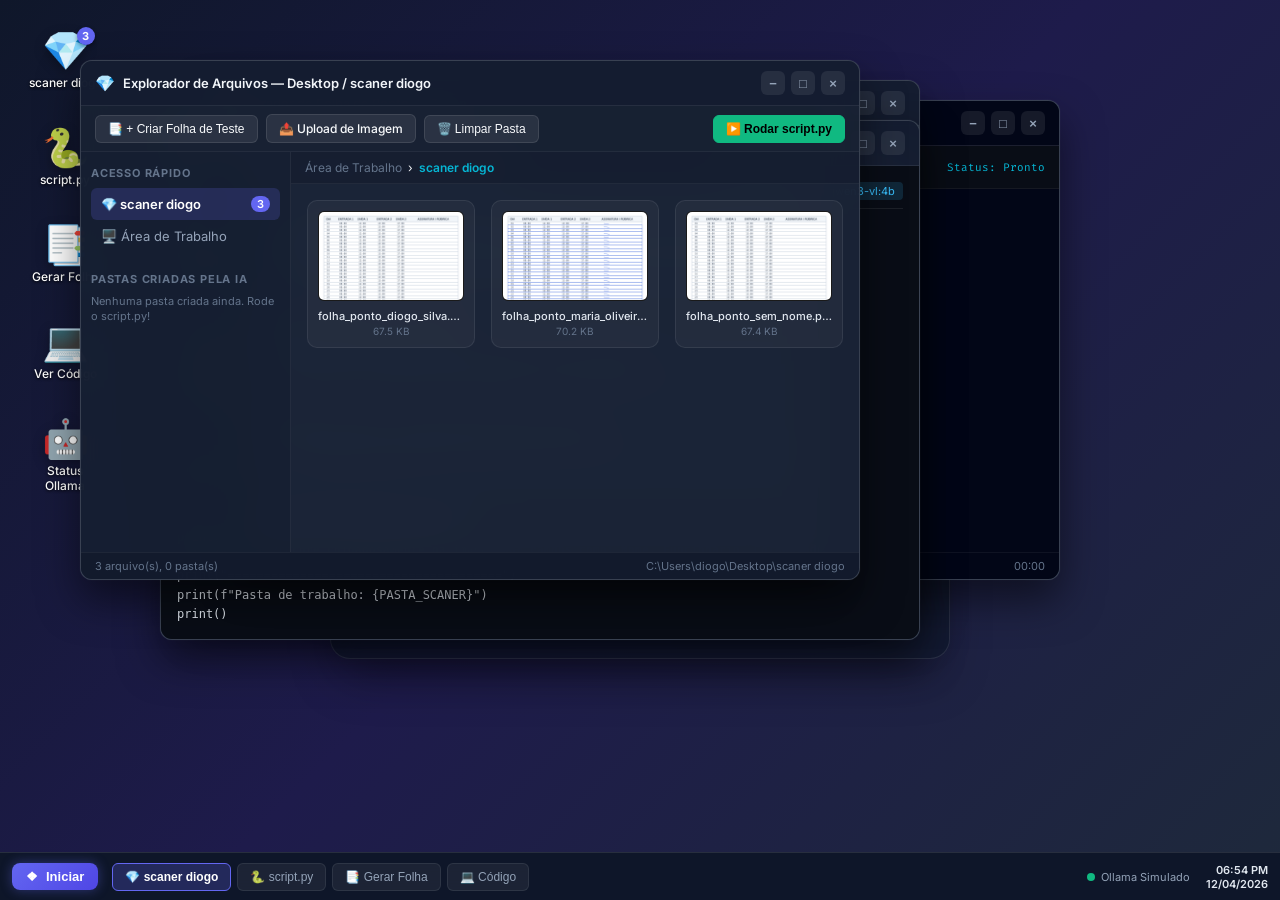
<file: index.html>
<!DOCTYPE html>
<html lang="pt-BR">

<head>
  <meta charset="UTF-8">
  <meta name="viewport" content="width=device-width, initial-scale=1.0">
  <title>Computador Virtual | Testador de Script de Folhas de Ponto (Ollama qwen3-vl)</title>
  <meta name="description"
    content="Simulador de Sistema Operacional para testar o script Python de leitura e organização automática de folhas de ponto via IA Ollama qwen3-vl:4b.">

  <!-- Google Fonts: Inter & Fira Code for Terminal -->
  <link rel="preconnect" href="https://fonts.googleapis.com">
  <link rel="preconnect" href="https://fonts.gstatic.com" crossorigin>
  <link
    href="https://fonts.googleapis.com/css2?family=Fira+Code:wght@400;500;600&family=Inter:wght@300;400;500;600;700;800&display=swap"
    rel="stylesheet">

  <link rel="stylesheet" href="styles.css">
</head>

<body class="desktop-body">

  <!-- ==================== VIRTUAL DESKTOP SHELL ==================== -->
  <div class="virtual-os" id="virtual-os">

    <!-- Desktop Icons Grid -->
    <div class="desktop-icons">
      <div class="desktop-icon" id="icon-explorer" tabindex="0" title="Abrir pasta scaner diogo">
        <div class="icon-badge-wrap">
          <div class="icon-img folder-icon">💎</div>
          <span class="file-count-badge" id="desktop-file-badge">0</span>
        </div>
        <span class="icon-label">scaner diogo</span>
      </div>

      <div class="desktop-icon" id="icon-terminal" tabindex="0" title="Executar script.py no terminal">
        <div class="icon-img terminal-icon">🐍</div>
        <span class="icon-label">script.py</span>
      </div>

      <div class="desktop-icon" id="icon-generator" tabindex="0" title="Criar folhas de ponto para teste">
        <div class="icon-img generator-icon">📑</div>
        <span class="icon-label">Gerar Folha</span>
      </div>

      <div class="desktop-icon" id="icon-code" tabindex="0" title="Ver código fonte do script">
        <div class="icon-img code-icon">💻</div>
        <span class="icon-label">Ver Código</span>
      </div>

      <div class="desktop-icon" id="icon-settings" tabindex="0" title="Status da IA Ollama">
        <div class="icon-img settings-icon">🤖</div>
        <span class="icon-label">Status Ollama</span>
      </div>
    </div>

    <!-- Background Watermark / Guidance Overlay -->
    <div class="desktop-watermark">
      <div class="watermark-card">
        <div class="watermark-header">
          <span class="watermark-chip">COMPUTADOR VIRTUAL DE TESTES</span>
          <h2>Organizador de Folhas de Ponto com IA</h2>
        </div>
        <p>Este ambiente simula sua Área de Trabalho com a pasta <code>scaner diogo</code> e o script Python <code>script.py</code>.</p>
        <div class="watermark-steps">
          <div class="step-item">
            <span class="step-num">1</span>
            <span>Abra a ferramenta <strong>"Gerar Folha"</strong> para criar documentos de teste (ex: Diogo Silva, Maria Oliveira).</span>
          </div>
          <div class="step-item">
            <span class="step-num">2</span>
            <span>Veja os arquivos criados na pasta <strong>"scaner diogo"</strong> ou solte suas próprias imagens nela.</span>
          </div>
          <div class="step-item">
            <span class="step-num">3</span>
            <span>Abra o <strong>"script.py"</strong> e clique em <strong>Executar</strong> para ver a IA ler os nomes e mover os arquivos para pastas em tempo real!</span>
          </div>
        </div>
        <div class="watermark-actions">
          <button class="btn-primary" id="quick-start-btn">⚡ Criar 3 Folhas de Exemplo e Testar</button>
        </div>
      </div>
    </div>

    <!-- ==================== WINDOW 1: FILE EXPLORER ==================== -->
    <div class="window-card" id="win-explorer" style="width: 780px; height: 520px; top: 60px; left: 80px;">
      <div class="window-header">
        <div class="window-title">
          <span class="win-icon">💎</span>
          <span>Explorador de Arquivos &mdash; Desktop / scaner diogo</span>
        </div>
        <div class="window-controls">
          <button class="win-btn win-min" title="Minimizar">&#8722;</button>
          <button class="win-btn win-max" title="Maximizar">&#9633;</button>
          <button class="win-btn win-close" title="Fechar">&times;</button>
        </div>
      </div>

      <div class="window-toolbar">
        <div class="toolbar-left">
          <button class="btn-tool" id="btn-exp-new-sheet">📑 + Criar Folha de Teste</button>
          <label class="btn-tool btn-upload-label">
            📤 Upload de Imagem
            <input type="file" id="file-upload-input" accept="image/*" multiple style="display: none;">
          </label>
          <button class="btn-tool" id="btn-exp-clear">🗑️ Limpar Pasta</button>
        </div>
        <div class="toolbar-right">
          <button class="btn-tool btn-run-accent" id="btn-exp-run-script">▶️ Rodar script.py</button>
        </div>
      </div>

      <div class="window-body explorer-body">
        <div class="explorer-sidebar">
          <div class="sidebar-group">
            <span class="sidebar-title">Acesso Rápido</span>
            <div class="sidebar-item active">
              <span>💎 scaner diogo</span>
              <span class="badge" id="side-count">0</span>
            </div>
            <div class="sidebar-item" id="side-desktop-ref">
              <span>🖥️ Área de Trabalho</span>
            </div>
          </div>
          <div class="sidebar-group">
            <span class="sidebar-title">Pastas Criadas pela IA</span>
            <div class="subfolders-tree" id="subfolders-tree">
              <span class="tree-empty">Nenhuma pasta criada ainda. Rode o script.py!</span>
            </div>
          </div>
        </div>

        <div class="explorer-main">
          <div class="path-bar">
            <span class="path-segment">Área de Trabalho</span>
            <span class="path-sep">&rsaquo;</span>
            <span class="path-segment active">scaner diogo</span>
            <span class="path-sep" id="subpath-sep" style="display: none;">&rsaquo;</span>
            <span class="path-segment subpath" id="subpath-name" style="display: none;"></span>
            <button class="btn-path-back" id="btn-path-back" style="display: none;">⬅ Voltar à raiz</button>
          </div>

          <!-- Dropzone area -->
          <div class="file-dropzone" id="explorer-dropzone">
            <div class="files-grid" id="explorer-files-grid">
              <!-- Files rendered dynamically -->
            </div>

            <div class="empty-drop-hint" id="drop-hint">
              <div class="hint-icon">🖼️</div>
              <h4>A pasta "scaner diogo" está vazia</h4>
              <p>Clique em <strong>"+ Criar Folha de Teste"</strong> ou arraste arquivos <code>.jpg, .png</code> para cá.</p>
            </div>
          </div>
        </div>
      </div>

      <div class="window-statusbar">
        <span id="exp-status-left">0 item(ns) na pasta</span>
        <span id="exp-status-right">C:\Users\diogo\Desktop\scaner diogo</span>
      </div>
    </div>

    <!-- ==================== WINDOW 2: TERMINAL SCRIPT RUNNER ==================== -->
    <div class="window-card" id="win-terminal" style="width: 740px; height: 480px; top: 100px; left: 320px;">
      <div class="window-header terminal-header">
        <div class="window-title">
          <span class="win-icon">🐍</span>
          <span>Terminal Prompt &mdash; python script.py</span>
        </div>
        <div class="window-controls">
          <button class="win-btn win-min" title="Minimizar">&#8722;</button>
          <button class="win-btn win-max" title="Maximizar">&#9633;</button>
          <button class="win-btn win-close" title="Fechar">&times;</button>
        </div>
      </div>

      <div class="window-toolbar terminal-toolbar">
        <button class="btn-term btn-start" id="btn-term-run">▶️ Executar script.py</button>
        <button class="btn-term btn-stop" id="btn-term-stop" disabled>⏹️ Interromper</button>
        <button class="btn-term" id="btn-term-clear">🧹 Limpar Console</button>
        <div class="terminal-status-tag" id="term-status-tag">Status: Pronto</div>
      </div>

      <div class="window-body terminal-body" id="terminal-body">
        <div class="terminal-welcome">
          <pre class="ascii-art">
  ___  _ __ __ _ _ __  _  ___ 
 / _ \| '__/ _` | '_ \| |/ _ \
| (_) | | | (_| | | | | |  __/
 \___/|_|  \__,_|_| |_|_|\___|  qwen3-vl:4b
          </pre>
          <p class="term-dim">PowerShell 7.4.1 - Ambiente Virtual de Testes do Python</p>
          <p class="term-dim">Digite ou clique em <strong>[▶️ Executar script.py]</strong> para iniciar a leitura por IA.</p>
          <br>
        </div>
        <div class="terminal-logs" id="terminal-logs"></div>
      </div>

      <div class="window-statusbar terminal-statusbar">
        <span>Modelo IA: qwen3-vl:4b (Ollama Simulado / Conectável)</span>
        <span id="term-timer">00:00</span>
      </div>
    </div>

    <!-- ==================== WINDOW 3: TIMESHEET GENERATOR ==================== -->
    <div class="window-card" id="win-generator" style="width: 720px; height: 530px; top: 80px; left: 200px;">
      <div class="window-header">
        <div class="window-title">
          <span class="win-icon">📑</span>
          <span>Gerador de Folha de Ponto de Teste</span>
        </div>
        <div class="window-controls">
          <button class="win-btn win-min" title="Minimizar">&#8722;</button>
          <button class="win-btn win-max" title="Maximizar">&#9633;</button>
          <button class="win-btn win-close" title="Fechar">&times;</button>
        </div>
      </div>

      <div class="window-body generator-body">
        <div class="gen-sidebar">
          <h3>Dados do Documento</h3>
          
          <div class="form-field">
            <label for="gen-employee-name">Nome do Funcionário na Folha:</label>
            <input type="text" id="gen-employee-name" value="DIOGO SILVA DOS SANTOS" placeholder="Ex: CARLOS ALBERTO SILVA">
            <small>Dica: Deixe em branco para testar o caso <code>NAO_IDENTIFICADO</code>.</small>
          </div>

          <div class="form-field">
            <label for="gen-company-name">Nome da Empresa:</label>
            <input type="text" id="gen-company-name" value="COMÉRCIO E SERVIÇOS RIO DAS OSTRAS LTDA">
          </div>

          <div class="form-field">
            <label for="gen-month-year">Mês / Ano:</label>
            <input type="text" id="gen-month-year" value="AGOSTO / 2026">
          </div>

          <div class="form-field">
            <label for="gen-style">Estilo de Impressão / Qualidade:</label>
            <select id="gen-style" class="gen-select">
              <option value="clean">Nitido e Nítido (Ideal para OCR)</option>
              <option value="handwritten">Com Assinatura Manuscrita</option>
              <option value="scanned">Efeito Escaneado com Roupagem / Ângulo</option>
              <option value="illegible">Sem Nome (Testar NAO_IDENTIFICADO)</option>
            </select>
          </div>

          <div class="gen-actions">
            <button class="btn-primary" id="btn-gen-create">✨ Gerar e Salvar em scaner diogo</button>
            <button class="btn-secondary" id="btn-gen-preview-only">👁️ Atualizar Prévia</button>
          </div>
        </div>

        <div class="gen-preview-area">
          <span class="preview-title">Prévia da Imagem Gerada (Folha de Ponto)</span>
          <div class="canvas-wrapper">
            <canvas id="timesheet-canvas" width="600" height="750"></canvas>
          </div>
        </div>
      </div>
    </div>

    <!-- ==================== WINDOW 4: CODE VIEWER ==================== -->
    <div class="window-card" id="win-code" style="width: 760px; height: 520px; top: 120px; left: 160px;">
      <div class="window-header">
        <div class="window-title">
          <span class="win-icon">💻</span>
          <span>Código Fonte &mdash; script.py</span>
        </div>
        <div class="window-controls">
          <button class="win-btn win-min" title="Minimizar">&#8722;</button>
          <button class="win-btn win-max" title="Maximizar">&#9633;</button>
          <button class="win-btn win-close" title="Fechar">&times;</button>
        </div>
      </div>

      <div class="window-body code-body">
        <div class="code-info-bar">
          <span>📄 <code>c:\Users\diogo\Desktop\scaner diogo\script.py</code></span>
          <span class="tag-py">Python 3 + Ollama qwen3-vl:4b</span>
        </div>
        <pre class="code-viewer-pre"><code id="code-viewer-content"></code></pre>
      </div>
    </div>

    <!-- ==================== WINDOW 5: OLLAMA SETTINGS ==================== -->
    <div class="window-card" id="win-settings" style="width: 580px; height: 420px; top: 140px; left: 240px;">
      <div class="window-header">
        <div class="window-title">
          <span class="win-icon">🤖</span>
          <span>Configurações & Status da IA Ollama</span>
        </div>
        <div class="window-controls">
          <button class="win-btn win-min" title="Minimizar">&#8722;</button>
          <button class="win-btn win-max" title="Maximizar">&#9633;</button>
          <button class="win-btn win-close" title="Fechar">&times;</button>
        </div>
      </div>

      <div class="window-body settings-body">
        <div class="status-card-box">
          <div class="status-indicator-dot online"></div>
          <div>
            <h4>Modelo Selecionado: <code>qwen3-vl:4b</code></h4>
            <p>Visão computacional ativada para OCR de documentos e leitura de campos "Nome / Funcionário".</p>
          </div>
        </div>

        <div class="settings-group">
          <h3>Modo de Operação do Simulador</h3>

          <label class="radio-label">
            <input type="radio" name="ollama-mode" value="simulated" checked>
            <div>
              <strong>Modo 100% Simulação (Recomendado para Testes Rápido)</strong>
              <p>Simula as respostas do Ollama diretamente no navegador instantaneamente.</p>
            </div>
          </label>

          <label class="radio-label">
            <input type="radio" name="ollama-mode" value="local">
            <div>
              <strong>Modo Servidor Local Ollama (http://localhost:11434)</strong>
              <p>Conecta ao seu serviço Ollama nativo instalado no Windows para enviar imagens reais para o modelo `qwen3-vl:4b`.</p>
            </div>
          </label>
        </div>

        <div class="prompt-box-preview">
          <h4>Prompt Enviado para a IA:</h4>
          <pre>Procure cuidadosamente na imagem por campos como: Nome, Funcionário, Colaborador.
Se conseguir identificar com segurança, responda: FUNCIONARIO: NOME COMPLETO.
Se não conseguir: FUNCIONARIO: NAO_IDENTIFICADO.</pre>
        </div>
      </div>
    </div>

  </div>

  <!-- ==================== VIRTUAL TASKBAR / SYSTEM FOOTER ==================== -->
  <footer class="virtual-taskbar">
    <button class="start-btn" id="start-menu-btn">
      <span class="start-icon">❖</span>
      <span>Iniciar</span>
    </button>

    <!-- Open App Tabs -->
    <div class="taskbar-tabs" id="taskbar-tabs">
      <button class="taskbar-tab active" data-win="win-explorer">
        <span>💎 scaner diogo</span>
      </button>
      <button class="taskbar-tab" data-win="win-terminal">
        <span>🐍 script.py</span>
      </button>
      <button class="taskbar-tab" data-win="win-generator">
        <span>📑 Gerar Folha</span>
      </button>
      <button class="taskbar-tab" data-win="win-code">
        <span>💻 Código</span>
      </button>
    </div>

    <!-- System Tray / Clock -->
    <div class="system-tray">
      <div class="tray-status" title="Conexão com Ollama Ativa">
        <span class="status-dot"></span>
        <span id="ollama-tray-label">Ollama Simulado</span>
      </div>
      <div class="tray-clock">
        <span id="system-time">16:25</span>
        <span id="system-date">01/09/2026</span>
      </div>
    </div>
  </footer>

  <!-- Start Menu Popup -->
  <div class="start-menu" id="start-menu" style="display: none;">
    <div class="start-menu-header">
      <div class="user-avatar">👤</div>
      <div class="user-info">
        <strong>Usuário Diogo</strong>
        <small>Área de Trabalho: C:\Users\diogo\Desktop</small>
      </div>
    </div>
    <div class="start-menu-grid">
      <button class="start-item" id="start-open-explorer">
        <span>💎 Pasta scaner diogo</span>
      </button>
      <button class="start-item" id="start-open-terminal">
        <span>🐍 Terminal (script.py)</span>
      </button>
      <button class="start-item" id="start-open-generator">
        <span>📑 Gerador de Folhas</span>
      </button>
      <button class="start-item" id="start-open-code">
        <span>💻 Ver Código Python</span>
      </button>
      <button class="start-item" id="start-open-settings">
        <span>🤖 Status do Ollama</span>
      </button>
    </div>
  </div>

  <script src="app.js"></script>
</body>

</html>
</file>
<file: styles.css>
/* ==========================================================================
   COMPUTADOR VIRTUAL (OS SIMULATOR) - DESIGN SYSTEM & STYLES
   ========================================================================== */

:root {
  /* Color Tokens */
  --bg-dark: #0f172a;
  --bg-desktop: linear-gradient(135deg, #0f172a 0%, #1e1b4b 50%, #1e293b 100%);
  --taskbar-bg: rgba(15, 23, 42, 0.85);
  --win-bg: rgba(30, 41, 59, 0.94);
  --win-border: rgba(255, 255, 255, 0.12);
  --win-shadow: 0 20px 40px rgba(0, 0, 0, 0.5), 0 0 1px rgba(255, 255, 255, 0.2);
  
  --primary: #6366f1;
  --primary-hover: #4f46e5;
  --primary-glow: rgba(99, 102, 241, 0.4);
  
  --accent-green: #10b981;
  --accent-cyan: #06b6d4;
  --accent-yellow: #f59e0b;
  --accent-red: #ef4444;

  --text-main: #f8fafc;
  --text-muted: #94a3b8;
  --text-dim: #64748b;

  --card-bg: rgba(255, 255, 255, 0.04);
  --card-hover: rgba(255, 255, 255, 0.08);

  --font-ui: 'Inter', -apple-system, BlinkMacSystemFont, 'Segoe UI', Roboto, sans-serif;
  --font-mono: 'Fira Code', Consolas, Monaco, monospace;
}

* {
  box-sizing: border-box;
  margin: 0;
  padding: 0;
  user-select: none;
}

html, body {
  width: 100vw;
  height: 100vh;
  overflow: hidden;
  font-family: var(--font-ui);
  background: var(--bg-dark);
  color: var(--text-main);
  -webkit-font-smoothing: antialiased;
}

/* ==========================================================================
   VIRTUAL DESKTOP SHELL
   ========================================================================== */

.virtual-os {
  position: relative;
  width: 100vw;
  height: calc(100vh - 48px);
  background: var(--bg-desktop);
  background-attachment: fixed;
  overflow: hidden;
}

/* Desktop Watermark Guidance */
.desktop-watermark {
  position: absolute;
  top: 50%;
  left: 50%;
  transform: translate(-50%, -50%);
  z-index: 1;
  pointer-events: auto;
  max-width: 620px;
  width: 90%;
}

.watermark-card {
  background: rgba(15, 23, 42, 0.65);
  backdrop-filter: blur(16px);
  -webkit-backdrop-filter: blur(16px);
  border: 1px solid rgba(255, 255, 255, 0.1);
  border-radius: 20px;
  padding: 32px;
  box-shadow: 0 25px 50px -12px rgba(0, 0, 0, 0.4);
  text-align: center;
}

.watermark-header {
  margin-bottom: 16px;
}

.watermark-chip {
  display: inline-block;
  font-size: 11px;
  font-weight: 700;
  letter-spacing: 1.5px;
  color: var(--accent-cyan);
  background: rgba(6, 182, 212, 0.12);
  padding: 4px 12px;
  border-radius: 20px;
  border: 1px solid rgba(6, 182, 212, 0.3);
  margin-bottom: 8px;
}

.watermark-card h2 {
  font-size: 24px;
  font-weight: 800;
  color: #ffffff;
}

.watermark-card p {
  color: var(--text-muted);
  font-size: 14px;
  margin-bottom: 24px;
}

.watermark-card code {
  background: rgba(255, 255, 255, 0.1);
  padding: 2px 6px;
  border-radius: 4px;
  color: var(--accent-yellow);
  font-family: var(--font-mono);
}

.watermark-steps {
  display: flex;
  flex-direction: column;
  gap: 12px;
  text-align: left;
  margin-bottom: 28px;
}

.step-item {
  display: flex;
  align-items: center;
  gap: 14px;
  background: rgba(255, 255, 255, 0.03);
  padding: 12px 16px;
  border-radius: 12px;
  border: 1px solid rgba(255, 255, 255, 0.05);
  font-size: 13px;
  color: #e2e8f0;
}

.step-num {
  width: 28px;
  height: 28px;
  border-radius: 50%;
  background: var(--primary);
  color: #fff;
  font-weight: 700;
  display: flex;
  align-items: center;
  justify-content: center;
  flex-shrink: 0;
}

.watermark-actions {
  display: flex;
  justify-content: center;
}

/* ==========================================================================
   DESKTOP ICONS GRID
   ========================================================================== */

.desktop-icons {
  position: absolute;
  top: 20px;
  left: 20px;
  display: flex;
  flex-direction: column;
  gap: 16px;
  z-index: 2;
}

.desktop-icon {
  display: flex;
  flex-direction: column;
  align-items: center;
  justify-content: center;
  width: 90px;
  padding: 10px 6px;
  border-radius: 10px;
  cursor: pointer;
  transition: all 0.2s ease;
  border: 1px solid transparent;
}

.desktop-icon:hover {
  background: rgba(255, 255, 255, 0.1);
  border-color: rgba(255, 255, 255, 0.15);
  backdrop-filter: blur(8px);
}

.desktop-icon:focus {
  outline: none;
  background: rgba(99, 102, 241, 0.25);
  border-color: var(--primary);
}

.icon-badge-wrap {
  position: relative;
}

.icon-img {
  font-size: 38px;
  line-height: 1;
  filter: drop-shadow(0 4px 6px rgba(0, 0, 0, 0.3));
}

.file-count-badge {
  position: absolute;
  top: -4px;
  right: -6px;
  background: var(--primary);
  color: #fff;
  font-size: 11px;
  font-weight: 700;
  min-width: 18px;
  height: 18px;
  border-radius: 9px;
  display: flex;
  align-items: center;
  justify-content: center;
  padding: 0 4px;
  box-shadow: 0 2px 4px rgba(0, 0, 0, 0.4);
}

.icon-label {
  font-size: 12px;
  font-weight: 500;
  color: #ffffff;
  text-shadow: 0 1px 3px rgba(0, 0, 0, 0.9);
  margin-top: 6px;
  text-align: center;
  word-break: break-word;
}

/* ==========================================================================
   WINDOW CARD & MANAGER SYSTEM
   ========================================================================== */

.window-card {
  position: absolute;
  display: flex;
  flex-direction: column;
  background: var(--win-bg);
  backdrop-filter: blur(20px);
  -webkit-backdrop-filter: blur(20px);
  border: 1px solid var(--win-border);
  border-radius: 12px;
  box-shadow: var(--win-shadow);
  z-index: 10;
  overflow: hidden;
  transition: opacity 0.2s ease, transform 0.2s ease;
}

.window-card.minimized {
  opacity: 0;
  transform: scale(0.8) translateY(100px);
  pointer-events: none;
}

.window-card.maximized {
  top: 10px !important;
  left: 10px !important;
  width: calc(100vw - 20px) !important;
  height: calc(100vh - 68px) !important;
  border-radius: 8px;
}

.window-header {
  display: flex;
  align-items: center;
  justify-content: space-between;
  padding: 10px 14px;
  background: rgba(15, 23, 42, 0.6);
  border-bottom: 1px solid rgba(255, 255, 255, 0.08);
  cursor: grab;
}

.window-header:active {
  cursor: grabbing;
}

.window-title {
  display: flex;
  align-items: center;
  gap: 8px;
  font-size: 13px;
  font-weight: 600;
  color: #f1f5f9;
}

.win-icon {
  font-size: 16px;
}

.window-controls {
  display: flex;
  align-items: center;
  gap: 6px;
}

.win-btn {
  width: 24px;
  height: 24px;
  border-radius: 6px;
  border: none;
  background: rgba(255, 255, 255, 0.08);
  color: var(--text-muted);
  font-size: 13px;
  font-weight: 700;
  display: flex;
  align-items: center;
  justify-content: center;
  cursor: pointer;
  transition: all 0.15s ease;
}

.win-btn:hover {
  background: rgba(255, 255, 255, 0.2);
  color: #fff;
}

.win-btn.win-close:hover {
  background: #ef4444;
  color: #fff;
}

.window-toolbar {
  display: flex;
  align-items: center;
  justify-content: space-between;
  padding: 8px 14px;
  background: rgba(15, 23, 42, 0.4);
  border-bottom: 1px solid rgba(255, 255, 255, 0.05);
}

.toolbar-left, .toolbar-right {
  display: flex;
  align-items: center;
  gap: 8px;
}

.btn-tool {
  background: rgba(255, 255, 255, 0.08);
  border: 1px solid rgba(255, 255, 255, 0.1);
  color: var(--text-main);
  font-size: 12px;
  font-weight: 500;
  padding: 6px 12px;
  border-radius: 6px;
  cursor: pointer;
  transition: all 0.2s ease;
}

.btn-tool:hover {
  background: rgba(255, 255, 255, 0.15);
  border-color: rgba(255, 255, 255, 0.2);
}

.btn-upload-label {
  display: inline-flex;
  align-items: center;
  margin: 0;
}

.btn-run-accent {
  background: var(--accent-green);
  border-color: var(--accent-green);
  color: #000;
  font-weight: 700;
}

.btn-run-accent:hover {
  background: #34d399;
  box-shadow: 0 0 12px rgba(16, 185, 129, 0.4);
}

.window-body {
  flex: 1;
  overflow: auto;
  position: relative;
}

.window-statusbar {
  display: flex;
  align-items: center;
  justify-content: space-between;
  padding: 6px 14px;
  background: rgba(15, 23, 42, 0.8);
  border-top: 1px solid rgba(255, 255, 255, 0.05);
  font-size: 11px;
  color: var(--text-dim);
}

/* ==========================================================================
   EXPLORER WINDOW STYLES
   ========================================================================== */

.explorer-body {
  display: flex;
  height: calc(100% - 30px);
}

.explorer-sidebar {
  width: 210px;
  background: rgba(15, 23, 42, 0.5);
  border-right: 1px solid rgba(255, 255, 255, 0.06);
  padding: 14px 10px;
  display: flex;
  flex-direction: column;
  gap: 20px;
}

.sidebar-title {
  font-size: 11px;
  font-weight: 700;
  text-transform: uppercase;
  letter-spacing: 0.8px;
  color: var(--text-dim);
  margin-bottom: 8px;
  display: block;
}

.sidebar-item {
  display: flex;
  align-items: center;
  justify-content: space-between;
  padding: 8px 10px;
  border-radius: 6px;
  font-size: 13px;
  color: var(--text-muted);
  cursor: pointer;
  transition: all 0.15s ease;
}

.sidebar-item:hover {
  background: rgba(255, 255, 255, 0.06);
  color: #fff;
}

.sidebar-item.active {
  background: rgba(99, 102, 241, 0.2);
  color: #fff;
  font-weight: 600;
}

.sidebar-item .badge {
  background: var(--primary);
  color: #fff;
  font-size: 11px;
  padding: 1px 6px;
  border-radius: 10px;
}

.subfolders-tree {
  display: flex;
  flex-direction: column;
  gap: 4px;
}

.tree-empty {
  font-size: 11px;
  color: var(--text-dim);
  line-height: 1.4;
}

.folder-tree-item {
  display: flex;
  align-items: center;
  gap: 6px;
  padding: 6px 8px;
  border-radius: 6px;
  font-size: 12px;
  color: #38bdf8;
  cursor: pointer;
  background: rgba(56, 189, 248, 0.08);
}

.folder-tree-item:hover {
  background: rgba(56, 189, 248, 0.18);
}

.explorer-main {
  flex: 1;
  display: flex;
  flex-direction: column;
  background: rgba(15, 23, 42, 0.2);
}

.path-bar {
  display: flex;
  align-items: center;
  gap: 6px;
  padding: 8px 14px;
  background: rgba(15, 23, 42, 0.4);
  border-bottom: 1px solid rgba(255, 255, 255, 0.05);
  font-size: 12px;
}

.path-segment {
  color: var(--text-dim);
}

.path-segment.active {
  color: var(--accent-cyan);
  font-weight: 600;
}

.btn-path-back {
  margin-left: auto;
  background: rgba(255, 255, 255, 0.08);
  border: 1px solid rgba(255, 255, 255, 0.1);
  color: #fff;
  font-size: 11px;
  padding: 2px 8px;
  border-radius: 4px;
  cursor: pointer;
}

.file-dropzone {
  flex: 1;
  padding: 16px;
  overflow-y: auto;
  position: relative;
}

.file-dropzone.drag-over {
  background: rgba(99, 102, 241, 0.15);
  border: 2px dashed var(--primary);
}

.files-grid {
  display: grid;
  grid-template-columns: repeat(auto-fill, minmax(130px, 1fr));
  gap: 16px;
}

.file-card {
  display: flex;
  flex-direction: column;
  align-items: center;
  background: rgba(255, 255, 255, 0.04);
  border: 1px solid rgba(255, 255, 255, 0.08);
  border-radius: 10px;
  padding: 10px;
  cursor: pointer;
  transition: all 0.2s ease;
  position: relative;
}

.file-card:hover {
  background: rgba(255, 255, 255, 0.09);
  border-color: rgba(255, 255, 255, 0.2);
  transform: translateY(-2px);
}

.file-card.is-folder {
  border-color: rgba(56, 189, 248, 0.3);
  background: rgba(56, 189, 248, 0.06);
}

.file-thumb {
  width: 100%;
  height: 90px;
  border-radius: 6px;
  object-fit: cover;
  background: #000;
  margin-bottom: 8px;
  border: 1px solid rgba(255, 255, 255, 0.1);
}

.folder-big-icon {
  font-size: 54px;
  margin: 10px 0;
}

.file-card-title {
  font-size: 11px;
  font-weight: 500;
  color: #e2e8f0;
  text-align: center;
  width: 100%;
  overflow: hidden;
  text-overflow: ellipsis;
  white-space: nowrap;
}

.file-card-sub {
  font-size: 10px;
  color: var(--text-dim);
  margin-top: 2px;
}

.btn-file-delete {
  position: absolute;
  top: 6px;
  right: 6px;
  background: rgba(239, 68, 68, 0.8);
  color: #fff;
  border: none;
  width: 18px;
  height: 18px;
  border-radius: 50%;
  font-size: 10px;
  display: none;
  align-items: center;
  justify-content: center;
  cursor: pointer;
}

.file-card:hover .btn-file-delete {
  display: flex;
}

.empty-drop-hint {
  position: absolute;
  top: 50%;
  left: 50%;
  transform: translate(-50%, -50%);
  text-align: center;
  pointer-events: none;
}

.empty-drop-hint .hint-icon {
  font-size: 48px;
  opacity: 0.4;
  margin-bottom: 12px;
}

.empty-drop-hint h4 {
  font-size: 16px;
  color: var(--text-muted);
  margin-bottom: 6px;
}

.empty-drop-hint p {
  font-size: 12px;
  color: var(--text-dim);
}

/* ==========================================================================
   TERMINAL WINDOW STYLES
   ========================================================================== */

.terminal-header {
  background: #020617;
  border-bottom: 1px solid rgba(255, 255, 255, 0.1);
}

.terminal-toolbar {
  background: #090d16;
}

.btn-term {
  background: rgba(255, 255, 255, 0.06);
  border: 1px solid rgba(255, 255, 255, 0.1);
  color: var(--text-main);
  font-size: 12px;
  font-weight: 500;
  padding: 5px 12px;
  border-radius: 4px;
  cursor: pointer;
}

.btn-term.btn-start {
  background: #2563eb;
  border-color: #3b82f6;
  font-weight: 700;
}

.btn-term.btn-start:hover {
  background: #1d4ed8;
}

.btn-term.btn-stop {
  background: #dc2626;
  border-color: #ef4444;
}

.terminal-status-tag {
  margin-left: auto;
  font-size: 11px;
  color: var(--accent-cyan);
  font-family: var(--font-mono);
}

.terminal-body {
  background: #020617;
  padding: 16px;
  font-family: var(--font-mono);
  font-size: 13px;
  line-height: 1.5;
  color: #f1f5f9;
}

.terminal-welcome {
  color: var(--accent-cyan);
}

.ascii-art {
  font-family: var(--font-mono);
  font-size: 11px;
  line-height: 1.1;
  color: var(--primary);
  margin-bottom: 8px;
}

.term-dim {
  color: var(--text-dim);
  font-size: 12px;
}

.terminal-logs {
  display: flex;
  flex-direction: column;
  gap: 4px;
}

.log-line {
  white-space: pre-wrap;
  word-break: break-word;
}

.log-header {
  color: var(--accent-cyan);
  font-weight: 700;
}

.log-info {
  color: #94a3b8;
}

.log-ai {
  color: var(--accent-yellow);
}

.log-success {
  color: var(--accent-green);
  font-weight: 600;
}

.log-error {
  color: var(--accent-red);
  font-weight: 700;
}

.terminal-statusbar {
  background: #020617;
}

/* ==========================================================================
   TIMESHEET GENERATOR STYLES
   ========================================================================== */

.generator-body {
  display: flex;
  height: 100%;
}

.gen-sidebar {
  width: 300px;
  background: rgba(15, 23, 42, 0.6);
  border-right: 1px solid rgba(255, 255, 255, 0.08);
  padding: 16px;
  display: flex;
  flex-direction: column;
  gap: 14px;
  overflow-y: auto;
}

.gen-sidebar h3 {
  font-size: 14px;
  font-weight: 700;
  color: #fff;
}

.form-field {
  display: flex;
  flex-direction: column;
  gap: 6px;
}

.form-field label {
  font-size: 12px;
  font-weight: 600;
  color: var(--text-muted);
}

.form-field input, .gen-select {
  background: rgba(15, 23, 42, 0.8);
  border: 1px solid rgba(255, 255, 255, 0.15);
  border-radius: 6px;
  padding: 8px 10px;
  color: #fff;
  font-size: 12px;
  font-family: var(--font-ui);
}

.form-field input:focus, .gen-select:focus {
  outline: none;
  border-color: var(--primary);
  box-shadow: 0 0 0 2px rgba(99, 102, 241, 0.3);
}

.form-field small {
  font-size: 10px;
  color: var(--text-dim);
}

.gen-actions {
  display: flex;
  flex-direction: column;
  gap: 8px;
  margin-top: 10px;
}

.btn-primary {
  background: var(--primary);
  color: #fff;
  border: none;
  padding: 10px 16px;
  border-radius: 8px;
  font-size: 13px;
  font-weight: 600;
  cursor: pointer;
  transition: all 0.2s ease;
}

.btn-primary:hover {
  background: var(--primary-hover);
  box-shadow: 0 0 16px var(--primary-glow);
}

.btn-secondary {
  background: rgba(255, 255, 255, 0.08);
  color: #fff;
  border: 1px solid rgba(255, 255, 255, 0.12);
  padding: 8px 14px;
  border-radius: 8px;
  font-size: 12px;
  cursor: pointer;
}

.gen-preview-area {
  flex: 1;
  padding: 16px;
  background: rgba(15, 23, 42, 0.3);
  display: flex;
  flex-direction: column;
  align-items: center;
  overflow-y: auto;
}

.preview-title {
  font-size: 12px;
  color: var(--text-dim);
  margin-bottom: 12px;
}

.canvas-wrapper {
  background: #fff;
  padding: 12px;
  border-radius: 6px;
  box-shadow: 0 10px 25px rgba(0, 0, 0, 0.5);
  max-width: 100%;
}

#timesheet-canvas {
  display: block;
  max-width: 100%;
  height: auto;
}

/* ==========================================================================
   CODE VIEWER STYLES
   ========================================================================== */

.code-body {
  background: #090d16;
  padding: 16px;
}

.code-info-bar {
  display: flex;
  align-items: center;
  justify-content: space-between;
  font-size: 12px;
  color: var(--text-dim);
  margin-bottom: 12px;
  padding-bottom: 8px;
  border-bottom: 1px solid rgba(255, 255, 255, 0.08);
}

.tag-py {
  background: rgba(56, 189, 248, 0.15);
  color: #38bdf8;
  padding: 2px 8px;
  border-radius: 4px;
  font-size: 11px;
}

.code-viewer-pre {
  font-family: var(--font-mono);
  font-size: 12px;
  line-height: 1.6;
  color: #e2e8f0;
  white-space: pre-wrap;
}

/* ==========================================================================
   OLLAMA SETTINGS STYLES
   ========================================================================== */

.settings-body {
  padding: 20px;
  display: flex;
  flex-direction: column;
  gap: 18px;
}

.status-card-box {
  display: flex;
  align-items: center;
  gap: 14px;
  background: rgba(16, 185, 129, 0.08);
  border: 1px solid rgba(16, 185, 129, 0.2);
  padding: 14px;
  border-radius: 10px;
}

.status-indicator-dot {
  width: 12px;
  height: 12px;
  border-radius: 50%;
  background: var(--accent-green);
  box-shadow: 0 0 10px var(--accent-green);
}

.settings-group h3 {
  font-size: 13px;
  font-weight: 700;
  margin-bottom: 10px;
  color: #fff;
}

.radio-label {
  display: flex;
  align-items: flex-start;
  gap: 12px;
  background: rgba(255, 255, 255, 0.03);
  border: 1px solid rgba(255, 255, 255, 0.08);
  padding: 12px;
  border-radius: 8px;
  margin-bottom: 8px;
  cursor: pointer;
}

.radio-label input {
  margin-top: 3px;
}

.radio-label strong {
  font-size: 12px;
  color: #fff;
}

.radio-label p {
  font-size: 11px;
  color: var(--text-dim);
  margin-top: 2px;
}

.prompt-box-preview pre {
  background: rgba(0, 0, 0, 0.4);
  padding: 10px;
  border-radius: 6px;
  font-family: var(--font-mono);
  font-size: 11px;
  color: var(--text-muted);
}

/* ==========================================================================
   VIRTUAL TASKBAR & START MENU
   ========================================================================== */

.virtual-taskbar {
  position: fixed;
  bottom: 0;
  left: 0;
  width: 100vw;
  height: 48px;
  background: var(--taskbar-bg);
  backdrop-filter: blur(16px);
  border-top: 1px solid rgba(255, 255, 255, 0.1);
  display: flex;
  align-items: center;
  padding: 0 12px;
  z-index: 1000;
}

.start-btn {
  display: flex;
  align-items: center;
  gap: 8px;
  background: linear-gradient(135deg, var(--primary) 0%, #4f46e5 100%);
  border: none;
  color: #fff;
  font-weight: 700;
  font-size: 13px;
  padding: 6px 14px;
  border-radius: 8px;
  cursor: pointer;
  transition: all 0.2s ease;
  box-shadow: 0 0 12px var(--primary-glow);
}

.start-btn:hover {
  transform: translateY(-1px);
}

.taskbar-tabs {
  display: flex;
  align-items: center;
  gap: 6px;
  margin-left: 14px;
  flex: 1;
}

.taskbar-tab {
  background: rgba(255, 255, 255, 0.06);
  border: 1px solid rgba(255, 255, 255, 0.08);
  color: var(--text-muted);
  font-size: 12px;
  padding: 6px 12px;
  border-radius: 6px;
  cursor: pointer;
  transition: all 0.15s ease;
}

.taskbar-tab:hover {
  background: rgba(255, 255, 255, 0.12);
  color: #fff;
}

.taskbar-tab.active {
  background: rgba(99, 102, 241, 0.25);
  border-color: var(--primary);
  color: #fff;
  font-weight: 600;
}

.system-tray {
  display: flex;
  align-items: center;
  gap: 16px;
}

.tray-status {
  display: flex;
  align-items: center;
  gap: 6px;
  font-size: 11px;
  color: var(--text-muted);
}

.status-dot {
  width: 8px;
  height: 8px;
  border-radius: 50%;
  background: var(--accent-green);
}

.tray-clock {
  display: flex;
  flex-direction: column;
  align-items: flex-end;
  font-size: 11px;
  font-weight: 600;
  color: #e2e8f0;
}

/* Start Menu */
.start-menu {
  position: fixed;
  bottom: 56px;
  left: 12px;
  width: 320px;
  background: var(--win-bg);
  backdrop-filter: blur(20px);
  border: 1px solid var(--win-border);
  border-radius: 14px;
  box-shadow: var(--win-shadow);
  z-index: 1001;
  overflow: hidden;
}

.start-menu-header {
  display: flex;
  align-items: center;
  gap: 12px;
  padding: 14px;
  background: rgba(15, 23, 42, 0.6);
  border-bottom: 1px solid rgba(255, 255, 255, 0.08);
}

.user-avatar {
  font-size: 24px;
}

.user-info strong {
  display: block;
  font-size: 13px;
  color: #fff;
}

.user-info small {
  font-size: 10px;
  color: var(--text-dim);
}

.start-menu-grid {
  display: flex;
  flex-direction: column;
  padding: 10px;
  gap: 4px;
}

.start-item {
  display: flex;
  align-items: center;
  gap: 10px;
  background: transparent;
  border: none;
  color: var(--text-main);
  font-size: 13px;
  padding: 10px 12px;
  border-radius: 8px;
  cursor: pointer;
  text-align: left;
  transition: all 0.15s ease;
}

.start-item:hover {
  background: rgba(255, 255, 255, 0.1);
}
</file>
